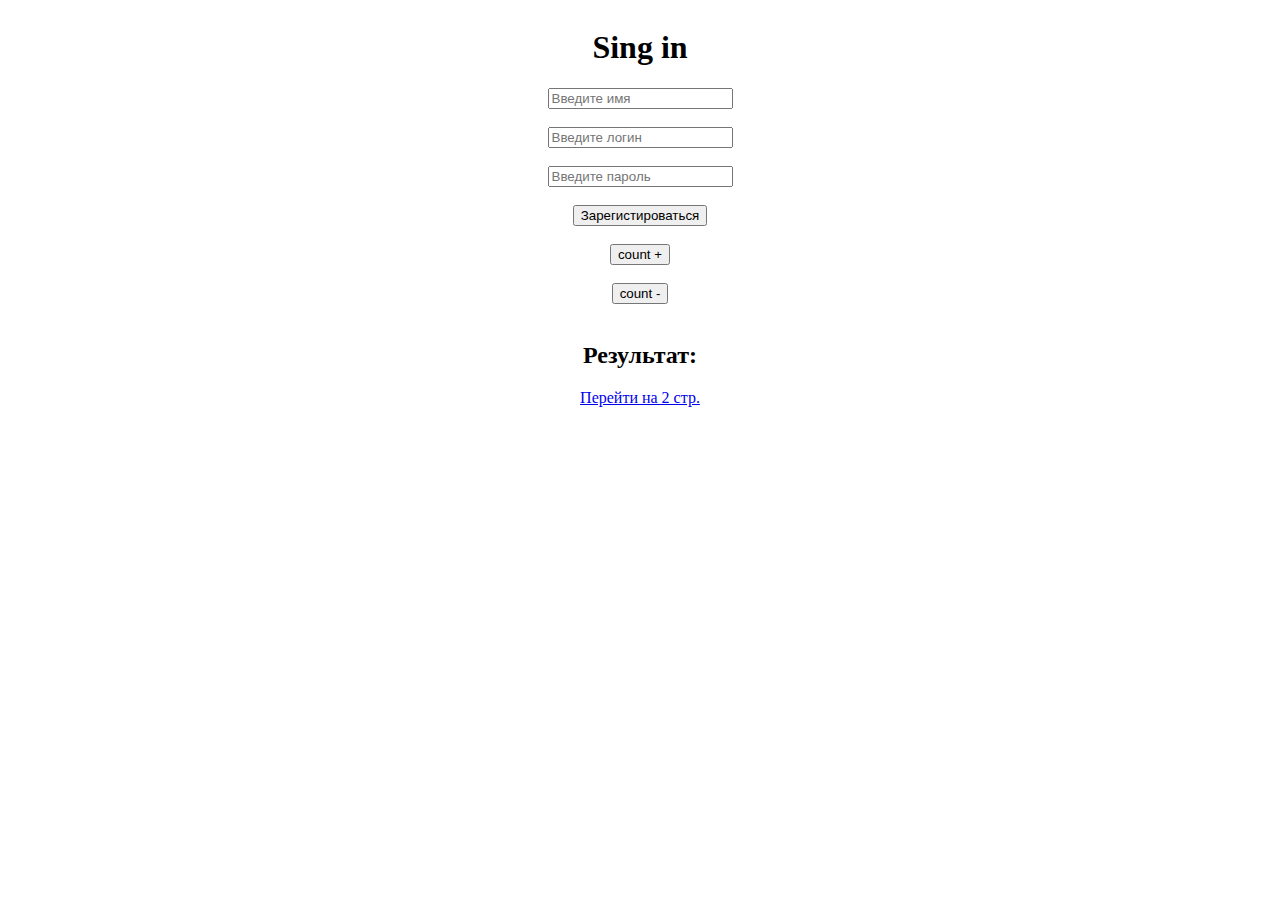
<file: index.html>
<!DOCTYPE html>
<html lang="en">

<head>
   <meta charset="UTF-8">
   <meta http-equiv="X-UA-Compatible" content="IE=edge">
   <meta name="viewport" content="width=device-width, initial-scale=1.0">
   <title>localStorage</title>
   <link rel="stylesheet" href="/style.css">

</head>

<body>
   <h1>Sing in</h1>
   <input type="text" class="name" placeholder="Введите имя"></input>
   <br>

   <input type="text" class="login" placeholder="Введите логин"></input>
   <br>
   <input type="password" class="password" type="password" placeholder="Введите пароль"></input>
   <br>
   <button type="submit" id="i">Зарегистироваться</button>
   <br>
   <button type="button" id="count+">count +</button>
   <br>
   <button type="button" id="count-">count -</button>
   <br>
   <h2 >Результат: <span id="result">0</span></h2>
   <a href="/index2.html">Перейти на 2 стр.</a>
   <script src="/script.js"></script>
</body>

</html>
</file>
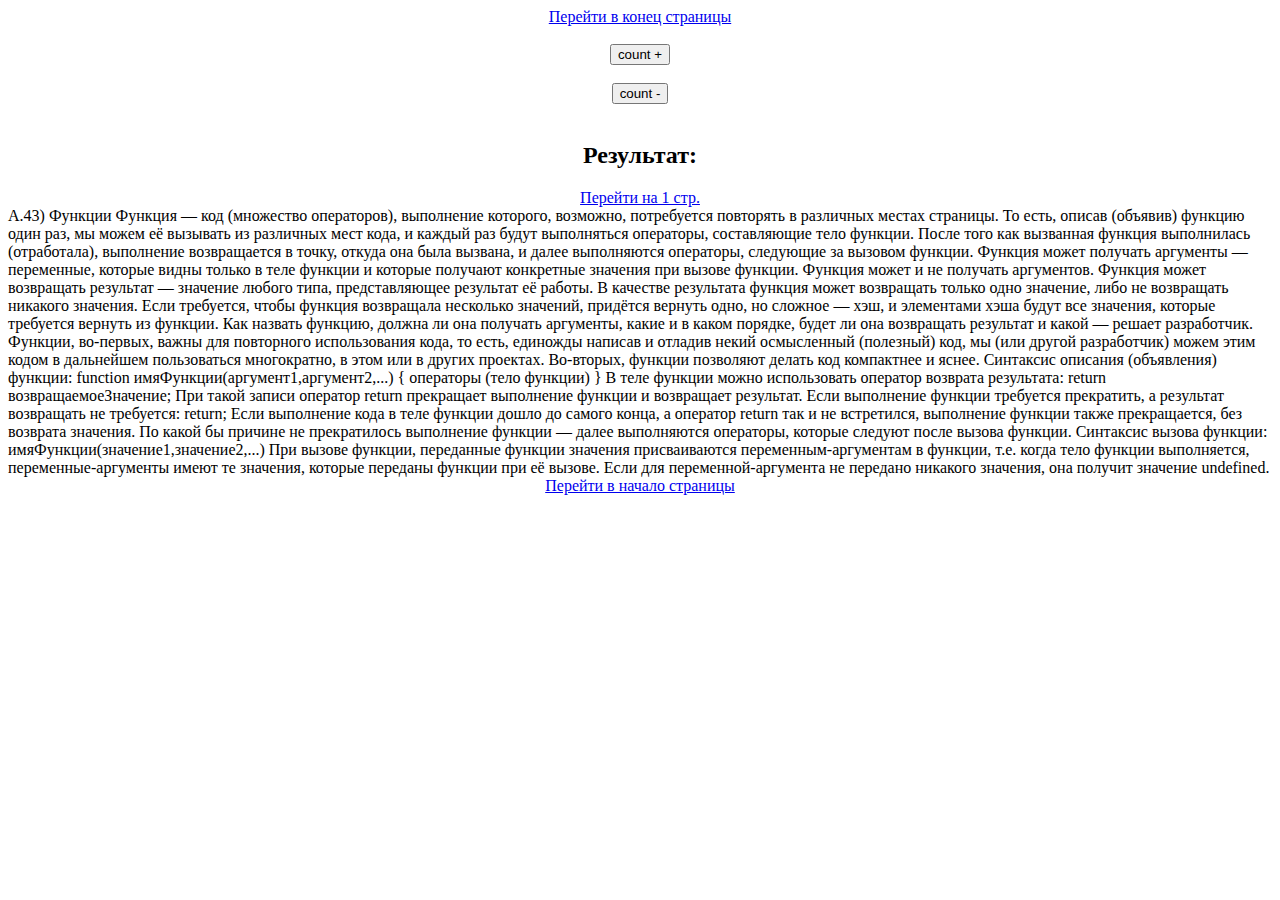
<file: index2.html>
<!DOCTYPE html>
<html lang="en">

<head>
   <meta charset="UTF-8">
   <meta http-equiv="X-UA-Compatible" content="IE=edge">
   <meta name="viewport" content="width=device-width, initial-scale=1.0">
   <title>localStorage2</title>
   <link rel="stylesheet" href="/style.css">
</head>

<body>
   <a name="top"></a>
   <a href="#down">Перейти в конец страницы</a>
   <br>
   <button type="button" id="count+">count +</button>
   <br>
   <button type="button" id="count-">count -</button>
   <br>
   <h2>Результат: <span id="result">0</span></h2>
   <a href="/index.html">Перейти на 1 стр.</a>

   <div>A.43) Функции
      Функция — код (множество операторов), выполнение которого, возможно, потребуется повторять в различных местах
      страницы.
      То есть, описав (объявив) функцию один раз, мы можем её вызывать из различных мест кода, и каждый раз будут
      выполняться операторы, составляющие тело функции.
      После того как вызванная функция выполнилась (отработала), выполнение возвращается в точку, откуда она была
      вызвана, и далее выполняются операторы, следующие за вызовом функции.
      Функция может получать аргументы — переменные, которые видны только в теле функции
      и которые получают конкретные значения при вызове функции.
      Функция может и не получать аргументов.
      Функция может возвращать результат — значение любого типа, представляющее результат её работы. В качестве
      результата функция может возвращать только одно значение, либо не возвращать никакого значения.
      Если требуется, чтобы функция возвращала несколько значений, придётся вернуть одно,
      но сложное — хэш, и элементами хэша будут все значения, которые требуется вернуть из функции.
      Как назвать функцию, должна ли она получать аргументы, какие и в каком порядке,
      будет ли она возвращать результат и какой — решает разработчик.
      Функции, во-первых, важны для повторного использования кода, то есть, единожды
      написав и отладив некий осмысленный (полезный) код, мы (или другой разработчик)
      можем этим кодом в дальнейшем пользоваться многократно, в этом или в других проектах.
      Во-вторых, функции позволяют делать код компактнее и яснее.
      Синтаксис описания (объявления) функции:
      function имяФункции(аргумент1,аргумент2,...) {
      операторы (тело функции)
      }
      В теле функции можно использовать оператор возврата результата:
      return возвращаемоеЗначение;
      При такой записи оператор return прекращает выполнение функции и возвращает результат.
      Если выполнение функции требуется прекратить, а результат возвращать не требуется:
      return;
      Если выполнение кода в теле функции дошло до самого конца, а оператор return
      так и не встретился, выполнение функции также прекращается, без возврата значения.
      По какой бы причине не прекратилось выполнение функции — далее выполняются операторы, которые следуют после вызова
      функции.
      Синтаксис вызова функции:
      имяФункции(значение1,значение2,...)
      При вызове функции, переданные функции значения присваиваются переменным-аргументам в функции, т.е. когда тело
      функции выполняется, переменные-аргументы имеют те значения, которые переданы функции при её вызове. Если для
      переменной-аргумента не передано никакого значения, она получит значение undefined.

   </div>
   <a href="#top">Перейти в начало страницы</a>

   <a name="down"></a>


   <!-- <script src="/script.js"></script> -->
   <script src="/script2.js"></script>
</body>

</html>
</file>
<file: style.css>
body{
   display: flex;
   flex-direction: column;
   align-items: center;
}
</file>
